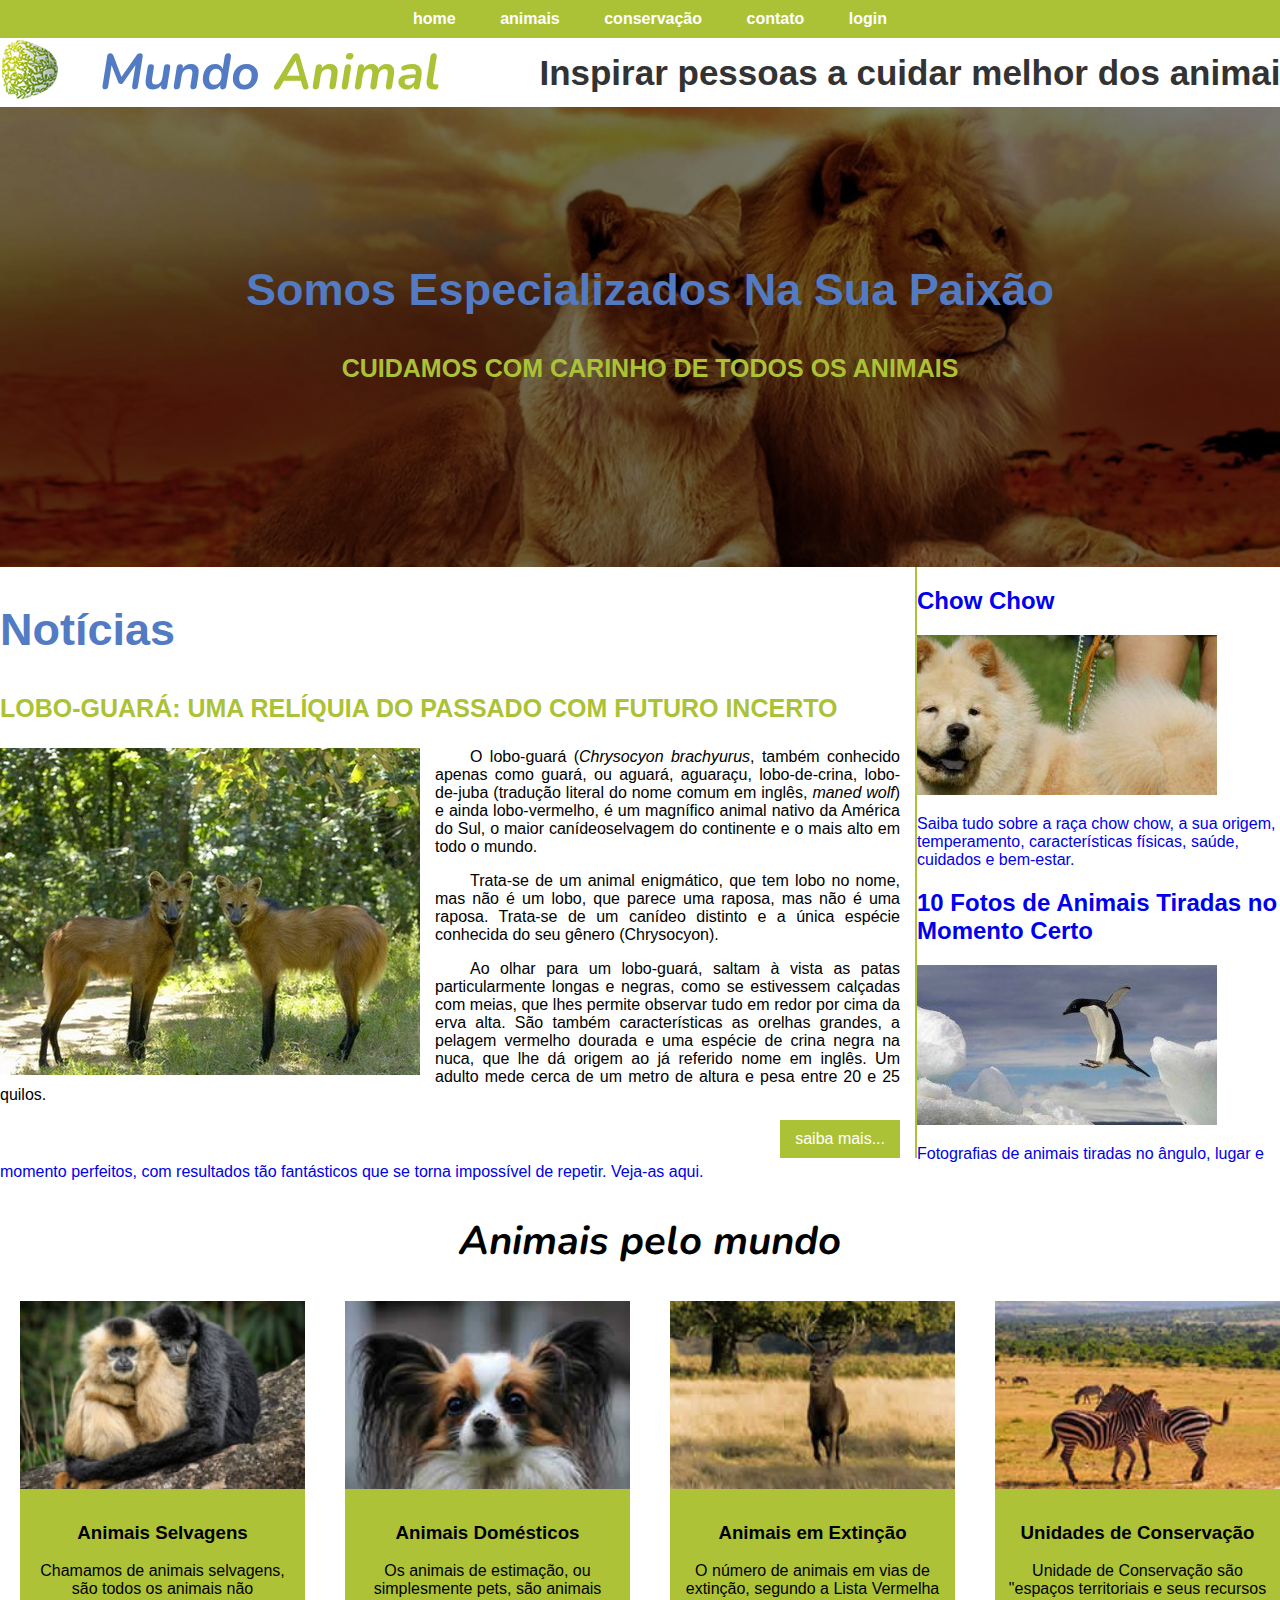
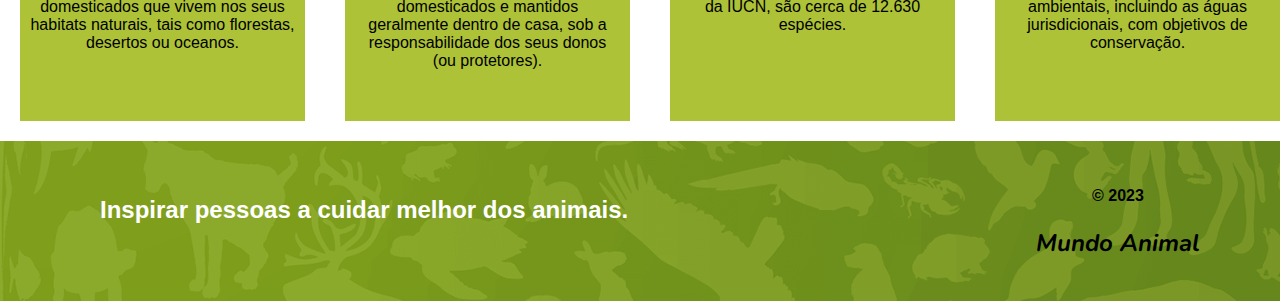
<file: index.html>
<!DOCTYPE html>
<html lang="pt">

<head>
  <meta charset="UTF-8">
  <meta name="viewport" content="width=device-width, initial-scale=1.0">
  <title>Document</title>

  <link rel="shortcut icon" href="imagens/logomarca.png" />
  <link rel="stylesheet" href="css/estilo.css" />
  <style>
    h1 {
      color: gold;
    }

    body {
      font-family: Arial, Helvetica, sans-serif;
    }
  </style>
</head>

<body>
  <div id="interface">
    <!--start header-->
    <header>
      <nav class="navbar">
        <ul>
          <li><a href="index.html">home</a></li>
          <li><a href="chow-chow.html">animais</a></li>
          <li><a href="animais-pre-historicos.html">conservação</a></li>
          <li><a href="contato.html">contato</a></li>
          <li><a href="login.html">login</a></li>
        </ul>
      </nav>
      <div class="logo">
        <img src="imagens/logomarca.png"
          alt="Logomarca da empresa representando um globo com imagens de animais ao fundo" />
      </div>
      <div class="titulo">
        <h1>Mundo <span>Animal</span></h1>
        <h2>Inspirar pessoas a cuidar melhor dos animais</h2>
      </div>
    </header>
    <!--end header-->

    <!--conteúdo principal-->
    <main>
      <section class="banner">
        <div>
          <h2 class="titulo2">Somos Especializados Na Sua Paixão</h2>
          <h3 class="titulo3">Cuidamos Com Carinho de Todos os Animais</h3>
        </div>
      </section>
      <section class="noticias">
        <h2 class="titulo2">Notícias</h2>
        <h3 class="titulo3">Lobo-Guará: Uma Relíquia do Passado com Futuro Incerto</h3>

        <figure class="figura">
          <img src="imagens/lobo-guara.jpg" alt="" />
          <figcaption class="legenda">
            Apesar de solitário, os lobos-guarás podem formar casais no período de cio da fêmea.
          </figcaption>
        </figure>

        <p>O lobo-guará (<em>Chrysocyon brachyurus</em>, também conhecido apenas como guará, ou aguará, aguaraçu,
          lobo-de-crina, lobo-de-juba (tradução literal do nome comum em inglês, <i>maned wolf</i>) e ainda lobo-vermelho, é um
          magnífico animal nativo da América do Sul, o maior canídeoselvagem do continente e o mais alto em todo o mundo.</p>

        <p>Trata-se de um animal enigmático, que tem lobo no nome, mas não é um lobo, que parece uma raposa, mas não é
          uma raposa. Trata-se de um canídeo distinto e a única espécie conhecida do seu gênero (Chryso­cyon).</p>

        <p>Ao olhar para um lobo-guará, saltam à vista as patas particularmente longas e negras, como se estivessem
          calçadas com
          meias, que lhes permite observar tudo em redor por cima da erva alta. São também características as orelhas
          grandes, a pelagem vermelho dourada e uma espécie de crina negra na nuca, que lhe dá origem ao já referido nome em
          inglês. Um adulto mede cerca de um metro de altura e pesa entre 20 e 25 quilos.</p>

        <a href="#" class="link">saiba mais...</a>
      </section>

      <aside class="lateral">
        <a href="https://ifsuldeminas.edu.br">
          <h2>Chow Chow</h2>
          <img src="imagens/chow-chow.jpg" alt="">
          <p>Saiba tudo sobre a raça chow chow, a sua origem, temperamento, características físicas, saúde, cuidados e
            bem-estar.
          </p>
        </a>
        <a href="https://ifsuldeminas.edu.br">
          <h2>10 Fotos de Animais Tiradas no Momento Certo</h2>
          <img src="imagens/fotos-animais-perfeitas.jpg" alt="">
          <p>Fotografias de animais tiradas no ângulo, lugar e momento perfeitos, com resultados tão fantásticos que se
            torna impossível de repetir. Veja-as aqui.</p>
        </a>
      </aside>
      <section class="animais">
        <h2 class="tit-animais">Animais pelo mundo</h2>
        <figure class="fig-animais">
          <img src="imagens/intro01.jpg" alt="">
          <figcaption class="leg-animais">
            <h3>Animais Selvagens</h3>
            <p>Chamamos de animais selvagens, são todos os animais não domesticados que vivem nos seus habitats
              naturais, tais como florestas, desertos ou oceanos.</p>
          </figcaption>
        </figure>

        <figure class="fig-animais">
          <img src="imagens/intro02.jpg" alt="">
          <figcaption class="leg-animais">
            <h3>Animais Domésticos</h3>
            <p>Os animais de estimação, ou simplesmente pets, são animais domesticados e mantidos geralmente dentro de
              casa,
              sob a responsabilidade dos seus donos (ou protetores).</p>
          </figcaption>
        </figure>

        <figure class="fig-animais">
          <img src="imagens/intro03.jpg" alt="">
          <figcaption class="leg-animais">
            <h3>Animais em Extinção</h3>
            <p>O número de animais em vias de extinção, segundo a Lista Vermelha da IUCN, são cerca de 12.630 espécies.
            </p>
          </figcaption>
        </figure>

        <figure class="fig-animais">
          <img src="imagens/intro04.jpg" alt="">
          <figcaption class="leg-animais">
            <h3>Unidades de Conservação</h3>
            <p>Unidade de Conservação são "espaços territoriais e seus recursos ambientais, incluindo as águas
              jurisdicionais, com objetivos de conservação.</p>
          </figcaption>
        </figure>
      </section>
    </main>
    <footer class="rodape">
      <div class="slogan">
        <h2>Inspirar pessoas a cuidar melhor dos animais.</h2>
      </div>
      <div class="copy">
        <h4>&copy; 2023</h4>
        <h2>Mundo <span>Animal</span></h2>
      </div>
    </footer>
  </div>
</body>

</html>
</file>
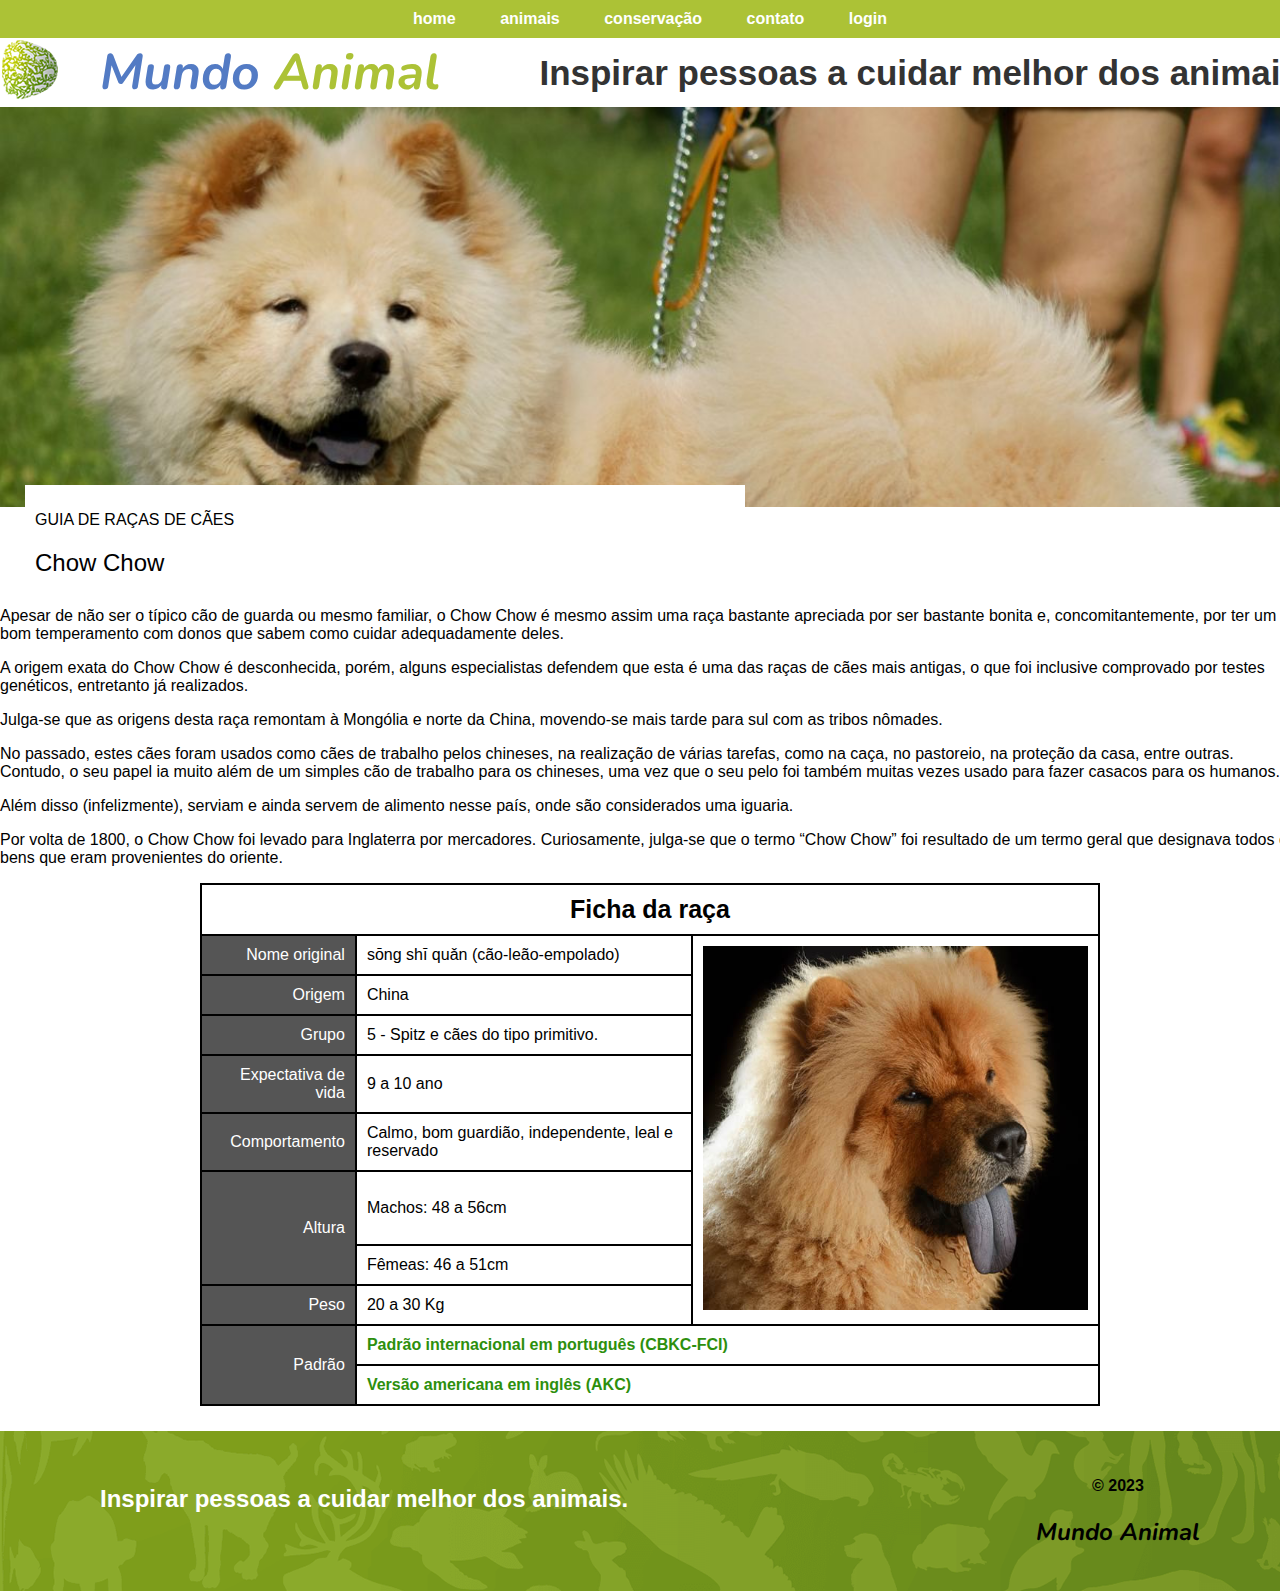
<file: chow-chow.html>
<!DOCTYPE html>
<html lang="pt">

<head>
  <meta charset="UTF-8">
  <meta name="viewport" content="width=device-width, initial-scale=1.0">
  <title>Document</title>

  <link rel="shortcut icon" href="imagens/logomarca.png" />
  <link rel="stylesheet" href="css/estilo.css" />
  <link rel="stylesheet" href="css/chow-chow.css" />
  <style>
    h1 {
      color: gold;
    }

    body {
      font-family: Arial, Helvetica, sans-serif;
    }
  </style>
</head>

<body>
  <div id="interface">
    <!--start header-->
    <header>
      <nav class="navbar">
        <ul>
          <li><a href="index.html">home</a></li>
          <li><a href="chow-chow.html">animais</a></li>
          <li><a href="animais-pre-historicos.html">conservação</a></li>
          <li><a href="contato.html">contato</a></li>
          <li><a href="login.html">login</a></li>
        </ul>
      </nav>
      <div class="logo">
        <img src="imagens/logomarca.png"
          alt="Logomarca da empresa representando um globo com imagens de animais ao fundo" />
      </div>
      <div class="titulo">
        <h1>Mundo <span>Animal</span></h1>
        <h2>Inspirar pessoas a cuidar melhor dos animais</h2>
      </div>
    </header>
    <!--end header-->

    <!--conteúdo principal-->
    <main>
      <header class="racas">
        <div class="titulos">
          <h3>GUIA DE RAÇAS DE CÃES</h3>
          <h2>Chow Chow</h2>
        </div>
      </header>

      <p>Apesar de não ser o típico cão de guarda ou mesmo familiar, o Chow Chow é mesmo assim uma raça bastante
        apreciada por ser bastante bonita e, concomitantemente, por ter um bom temperamento com donos que sabem
        como cuidar adequadamente deles.</p>

      <p>A origem exata do Chow Chow é desconhecida, porém, alguns especialistas defendem que esta é uma das raças de
        cães mais antigas, o que foi inclusive comprovado por testes genéticos, entretanto já realizados.</p>

      <p>Julga-se que as origens desta raça remontam à Mongólia e norte da China, movendo-se mais tarde para sul com as
        tribos nômades.</p>

      <p>No passado, estes cães foram usados como cães de trabalho pelos chineses, na realização de várias tarefas, como
        na
        caça, no pastoreio, na proteção da casa, entre outras. Contudo, o seu papel ia muito além de um simples cão de
        trabalho para os chineses, uma vez que o seu pelo foi também muitas vezes usado para fazer casacos para os
        humanos.
      </p>

      <p>Além disso (infelizmente), serviam e ainda servem de alimento nesse país, onde são considerados uma iguaria.
      </p>

      <p>Por volta de 1800, o Chow Chow foi levado para Inglaterra por mercadores. Curiosamente, julga-se que o termo
        “Chow
        Chow” foi resultado de um termo geral que designava todos os bens que eram provenientes do oriente.</p>

      <table>
        <tr>
          <th colspan="3">Ficha da raça</th>
        </tr>
        <tr>
          <td class="ce">Nome original</td>
          <td>sōng shī quǎn (cão-leão-empolado)</td>
          <td rowspan="8"><img src="imagens/chow-chow-03.jpg" alt="Foto de um cachorro de marca chow chow fêmea"></td>
        </tr>
        <tr>
          <td class="ce">Origem</td>
          <td>China</td>
        </tr>
        <tr>
          <td class="ce">Grupo</td>
          <td>5 - Spitz e cães do tipo primitivo.</td>
        </tr>
        <tr>
          <td class="ce">Expectativa de vida</td>
          <td>9 a 10 ano</td>
        </tr>
        <tr>
          <td class="ce">Comportamento</td>
          <td>Calmo, bom guardião, independente, leal e reservado</td>
        </tr>
        <tr>
          <td class="ce" rowspan="2">Altura</td>
          <td>Machos: 48 a 56cm</td>
        </tr>
        <tr>
          <td>Fêmeas: 46 a 51cm</td>
        </tr>
        </tr>
        <tr>
          <td class="ce">Peso</td>
          <td>20 a 30 Kg</td>
        </tr>
        <tr>
          <td class="ce" rowspan="2">Padrão</td>
          <td colspan="2"><a href="padrao-raca_chow-chow.pdf">Padrão internacional em português (CBKC-FCI)</a></td>
        <tr>
          <td colspan="2"><a target="_blank" href="https://www.akc.org/dog-breeds/chow-chow">Versão americana em inglês
              (AKC)</a></td>
        </tr>
      </table>
    </main>
    <footer class="rodape">
      <div class="slogan">
        <h2>Inspirar pessoas a cuidar melhor dos animais.</h2>
      </div>
      <div class="copy">
        <h4>&copy; 2023</h4>
        <h2>Mundo <span>Animal</span></h2>
      </div>
    </footer>
  </div>
</body>

</html>
</file>
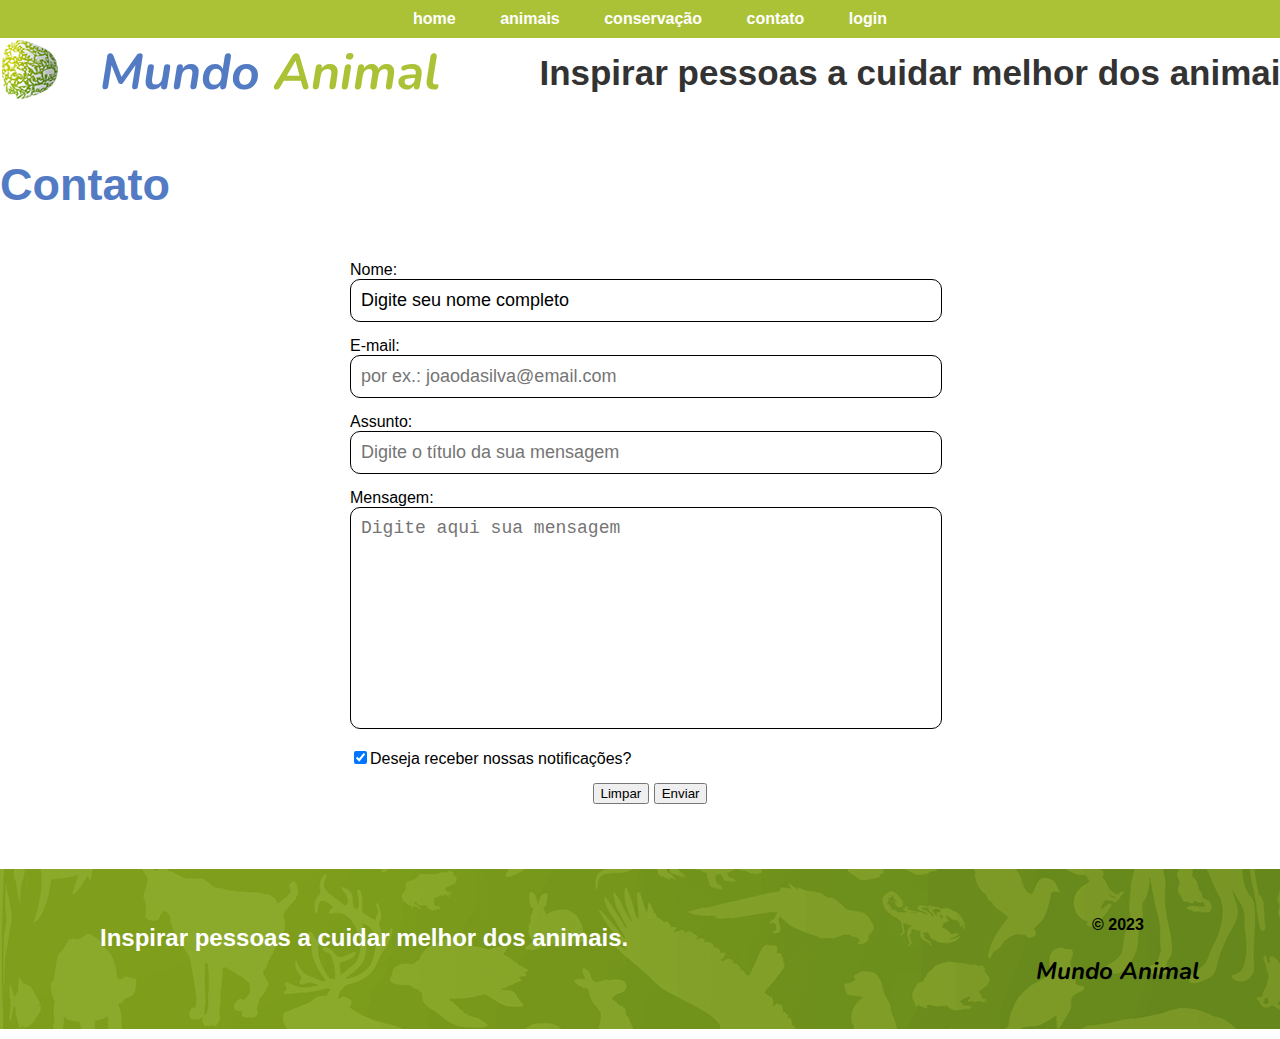
<file: contato.html>
﻿<!DOCTYPE html>
<html lang="pt">

<head>
  <meta charset="UTF-8">
  <meta name="viewport" content="width=device-width, initial-scale=1.0">
  <title>Document</title>

  <link rel="shortcut icon" href="imagens/logomarca.png" />
  <link rel="stylesheet" href="css/estilo.css" />
  <link rel="stylesheet" href="css/contato.css" />
</head>

<body>
  <div id="interface">
    <!--start header-->
    <header>
      <nav class="navbar">
        <ul>
          <li><a href="index.html">home</a></li>
          <li><a href="chow-chow.html">animais</a></li>
          <li><a href="animais-pre-historicos.html">conservação</a></li>
          <li><a href="contato.html">contato</a></li>
          <li><a href="login.html">login</a></li>
        </ul>
      </nav>
      <div class="logo">
        <img src="imagens/logomarca.png"
          alt="Logomarca da empresa representando um globo com imagens de animais ao fundo" />
      </div>
      <div class="titulo">
        <h1>Mundo <span>Animal</span></h1>
        <h2>Inspirar pessoas a cuidar melhor dos animais</h2>
      </div>
    </header>
    <!--end header-->

    <!--conteúdo principal-->
    <main>
      <section class="contato">
        <h2 class="titulo2">Contato</h2>
        <form action="" method="get">
          <label for="">Nome:</label>
          <input type="text" name="tNome" value="Digite seu nome completo" size="50" maxlength="10">

          <label for="">E-mail:</label>
          <input type="email" name="tEmail" placeholder="por ex.: joaodasilva@email.com">

          <label for="">Assunto:</label>
          <input type="text" name="tAssunto" placeholder="Digite o título da sua mensagem">

          <label for="">Mensagem:</label>
          <textarea name="tMsg" placeholder="Digite aqui sua mensagem" cols="30" rows="10"></textarea>

          <input type="checkbox" name="tCheck" id="check" checked><label for="check">Deseja receber nossas
            notificações?</label>
          <div class="botoes">
            <input type="reset" value="Limpar">
            <input type="submit" value="Enviar">
          </div>
        </form>
      </section>
    </main>
    <footer class="rodape">
      <div class="slogan">
        <h2>Inspirar pessoas a cuidar melhor dos animais.</h2>
      </div>
      <div class="copy">
        <h4>&copy; 2023</h4>
        <h2>Mundo <span>Animal</span></h2>
      </div>
    </footer>
  </div>
</body>

</html>
</file>
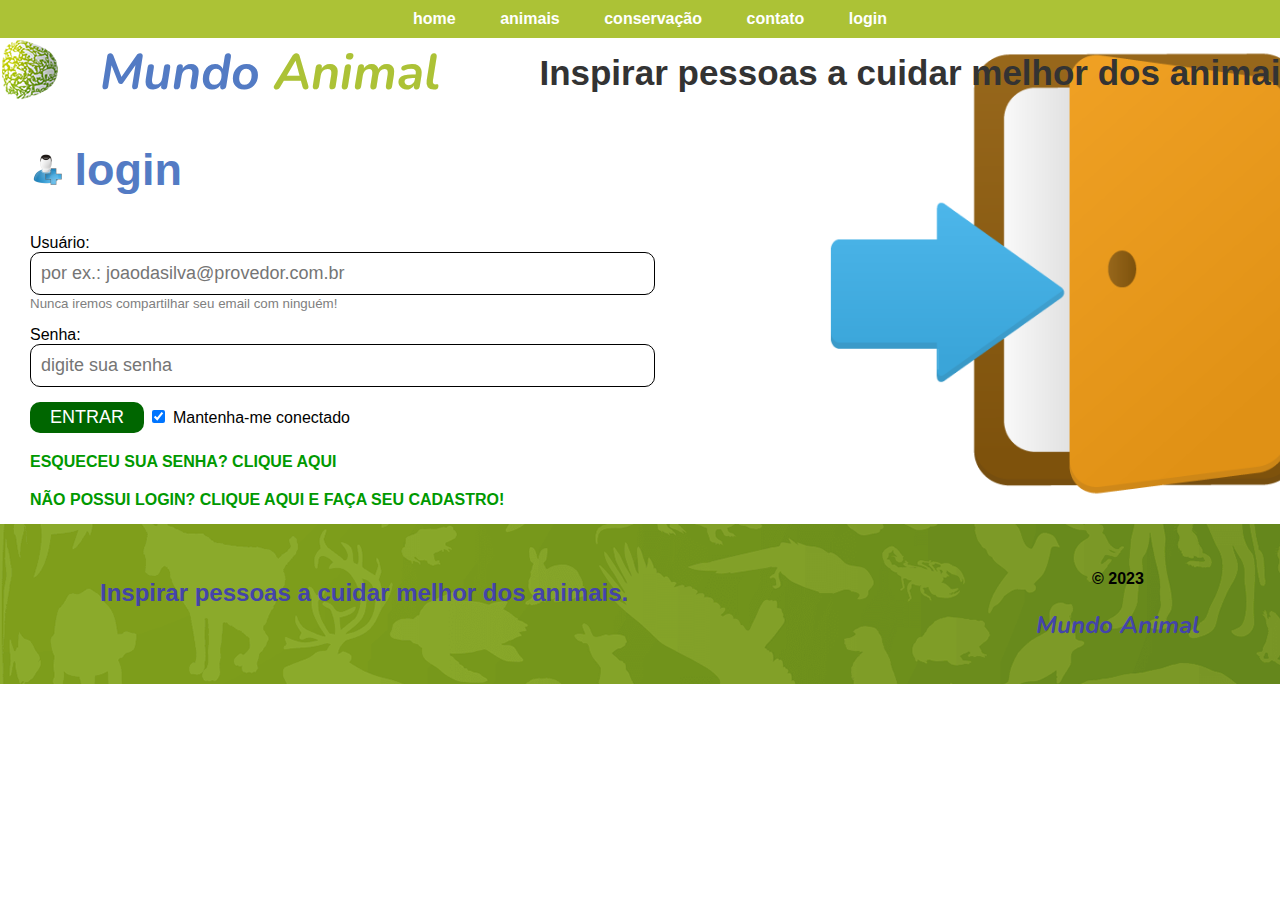
<file: login.html>
﻿<!DOCTYPE html>
<html lang="pt">

<head>
  <meta charset="UTF-8">
  <meta name="viewport" content="width=device-width, initial-scale=1.0">
  <title>Document</title>

  <link rel="shortcut icon" href="imagens/logomarca.png" />
  <link rel="stylesheet" href="css/estilo.css" />
  <link rel="stylesheet" href="css/login.css" />
</head>

<body>
  <div id="interface">
    <!--start header-->
    <header>
      <nav class="navbar">
        <ul>
          <li><a href="index.html">home</a></li>
          <li><a href="chow-chow.html">animais</a></li>
          <li><a href="animais-pre-historicos.html">conservação</a></li>
          <li><a href="contato.html">contato</a></li>
          <li><a href="login.html">login</a></li>
        </ul>
      </nav>
      <div class="logo">
        <img src="imagens/logomarca.png"
          alt="Logomarca da empresa representando um globo com imagens de animais ao fundo" />
      </div>
      <div class="titulo">
        <h1>Mundo <span>Animal</span></h1>
        <h2>Inspirar pessoas a cuidar melhor dos animais</h2>
      </div>
    </header>
    <!--end header-->

    <!--conteúdo principal-->
    <main>
      <section class="login">
        <h2 class="titulo2"><img src="imagens/new_user.png" alt=""> login</h2>
        <form method="post">
          <div>
            <label for="usuario">Usuário:</label>
            <input type="email" id="usuario" name="usuario" placeholder="por ex.: joaodasilva@provedor.com.br">
            <small>Nunca iremos compartilhar seu email com ninguém!</small>
          </div>
          <div>
            <label for="senha">Senha:</label>
            <input type="password" id="senha" name="senha" placeholder="digite sua senha">
          </div>
          <div class="entrar-div">
            <button class="enviar" type="submit">Entrar</button>
            <input type="checkbox" id="manterConectado" name="manterConectado" checked>
            <label for="manterConectado">Mantenha-me conectado</label>
          </div>
        </form>
        <div class="linkajuda"><a href="#esqueceu-senha">Esqueceu sua senha? Clique aqui</a></div>
        <div class="linkajuda"><a href="cadastro.html">Não possui login? Clique aqui e faça seu cadastro!</a></div>
      </section>

      <!--start recuperar-->
      <section class="recuperar" id="esqueceu-senha">
        <form action="recuperar" method="POST">
          <h4>Recuperar senha</h4>
          <p>Identifique-se para receber um email com as instruções para se criar uma nova senha.</p>
          <div>
            <label for="email">E-mail:</label>
            <input type="email" name="tEmail" id="email" placeholder="por ex.: joaodasilva@provedor.com.br">
          </div>
          <div class="entrar-div">
            <input type="submit" value="enviar" class="enviar">
          </div>
          <a class="fechar" href="#">X</a>
        </form>
      </section>
    </main>
    <footer class="rodape">
      <div class="slogan">
        <h2>Inspirar pessoas a cuidar melhor dos animais.</h2>
      </div>
      <div class="copy">
        <h4>&copy; 2023</h4>
        <h2>Mundo <span>Animal</span></h2>
      </div>
    </footer>
  </div>
</body>

</html>
</file>
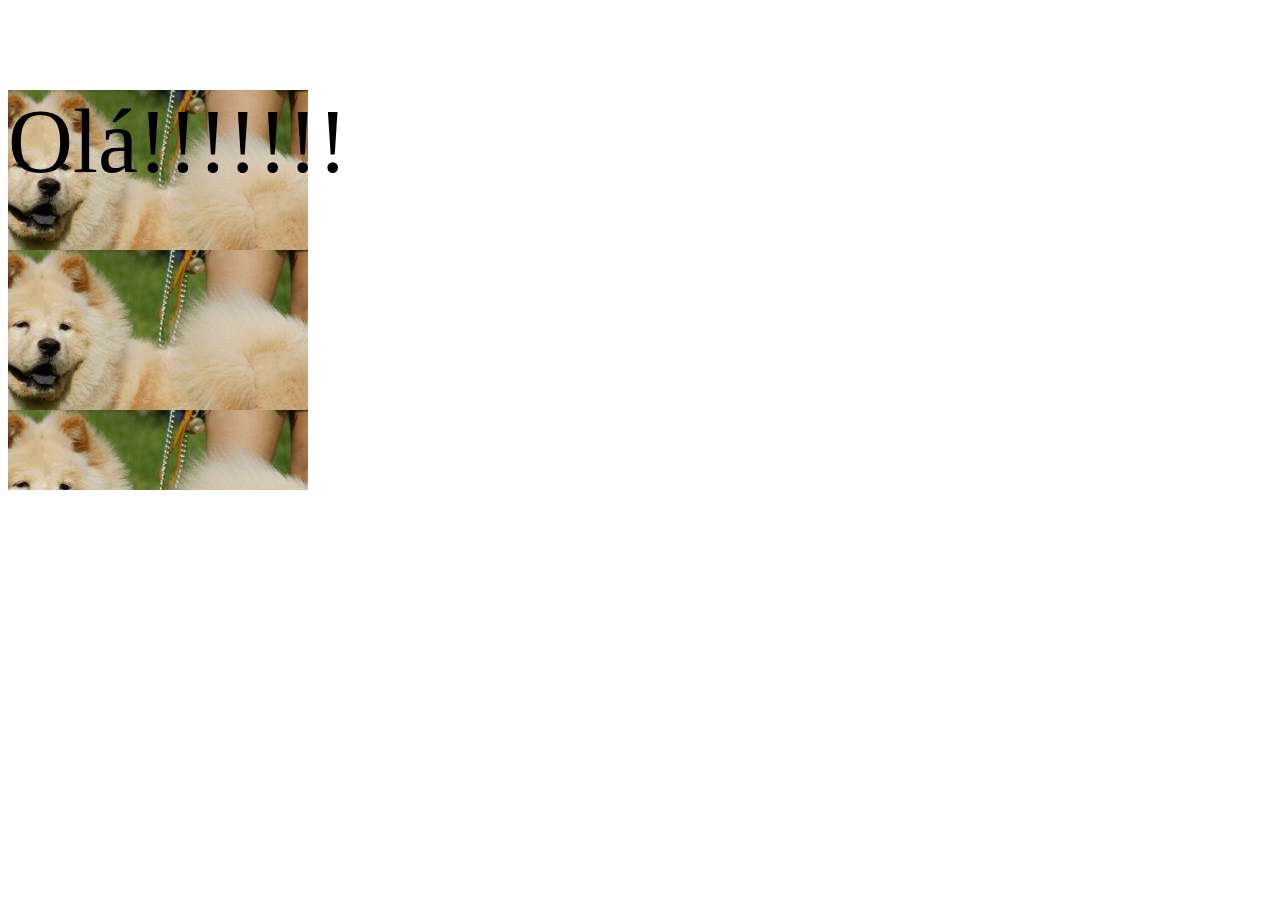
<file: teste.html>
<!DOCTYPE html>
<html lang="en">
<head>
  <meta charset="UTF-8">
  <meta name="viewport" content="width=device-width, initial-scale=1.0">
  <title>Document</title>
</head>
<body>
  <p style="width: 400px; height: 400px; background-image: url(imagens/chow-chow.jpg); background-repeat: repeat-y; font-size: 90px">Olá!!!!!!!</p>
</body>
</html>
</file>
<file: css/estilo.css>
@import url('https://fonts.googleapis.com/css2?family=Nunito&display=swap');

body {
    /* font-size: 17px; */
    font-family: Arial, Helvetica, sans-serif;
    margin: 0 auto;
    width: 1300px;
}


div#interface {
  margin: 0 auto;
}

/*start header*/

.titulo {
    float: right;
    width: 1200px;
    text-align: center;
}

.logo {
    float: left;
    width: 100px;
}

.titulo h1 {
    color: #537bc4;
    font-style: italic;
    font-family: 'Nunito', arial;
    font-size: 50px;
    float: left;
    margin: 0;
}

.titulo h2 {
    float: right;
    font-size: 35px;
    color: #333;
    margin: 0;
    padding-top: 15px;
}

.titulo span {
    color: #acc236;
}

.navbar {
    background-color: #acc236;
}

.navbar ul {
    margin: 0;
    padding: 10px 0;
    list-style-type: none;
    text-align: center;
}

.link {
    text-decoration: none;
    color: #fff;
    background-color: #acc236;
    padding: 10px 15px;
    float: right;
    transition: all 0.5s;
}

.navbar li {
    display: inline;
}

.navbar a {
    color: #fff;
    text-decoration: none;
    font-weight: bolder;
    padding: 10.4px 20px 10.35px;
}

.navbar a:hover {
    background-color: rgb(83, 123, 196);
}
/*end header*/
/* start main */
/* start banner */
.banner {
    background-image: url(../imagens/banner.jpg);
    background-size: 100%;
    height: 460px;
    clear: both;
    text-align: center;
}

.titulo2 {
    font-size: 45px;
    color: rgb(83, 123, 196);
}

.banner div {
    padding-top: 120px;
    background-color: rgba(0,0,0,0.5);
    height: 340px;
}

.titulo3 {
    font-size: 25px;
    text-transform: uppercase;
    color: rgba(172, 194, 54);
}

/* end banner */
/* start noticias */
.noticias {
    float: left;
    width: 900px;
    border-right: 2px solid rgb(173, 194, 54);
    padding: 0 15px 0 0;
}

.noticias p{
    text-align: justify;
    text-indent: 35px;
}

.figura {
    float: left;
    margin: 0 15px 0 0;
    width: 420px;
    position: relative;
}

.legenda {
    opacity: 0;
    position: absolute;
    top: 0;
    left: 0;
    color: white;
    background-color: rgba(0, 0, 0, 0.5);
    padding: 10px;
    transition: opacity 0.5s;
}

.figura:hover .legenda {
    opacity: 1;
}

.lateral a {
    text-decoration: none;
}

.lateral a:visited {
    color: inherit;
}

.lateral a:active {
  color: inherit;
}
/* end noticias */
/* start animais */
.animais {
    clear: both;
}

.tit-animais {
    font-family: 'Nunito', arial;
    text-align: center;
    font-size: 40px;
    font-style: italic;
}

.fig-animais {
    /*display: inline-block;
    vertical-align: top;*/
    float: left;
    width: 285px;
    min-height: 420px;
    background-color: rgb(173, 194, 54);
    margin: 0 20px 20px;
}

.fig-animais:hover {
    background-color: rgb(153, 153, 153);
}

.leg-animais {
    text-align: center;
    padding: 10px;
}

.fig-animais img {
    width: 100%;
}
/* end animais */
/* end main */

/* start rodape */
.rodape {
    background-image: url(../imagens/background.png);
    clear: both;
    height: 110px;
    padding: 25px 100px;
}

.slogan {
    color: white;
    float: left;
    padding-top: 10px;
}

.copy {
    text-align: center;
    float: right;
}

.copy h2 {
    font-family: 'Nunito', Arial;
    font-style: italic;
}
/* end rodape */
</file>
<file: css/chow-chow.css>
.racas {
    position: relative;
    clear: both;
    background-image: url(../imagens/chow-chow-02.jpg);
    height: 400px;
    background-size: 100%;
    margin-bottom: 100px;
}

.titulos {
    position: absolute;
    bottom: -100px;
    left: 25px;
    width: 700px;
    background-color: white;
    padding: 10px;
}

.titulos h3 {
    font-size: 16px;
    font-weight: normal;
    margin-bottom: 0;
}

.titulos h2 {
    font-weight: normal;
}

table, td, th{
    border: 1px solid black;
    border-spacing: 0;
}

th {
    font-size: 25px;
}

td, th {
    padding: 10px;
}

table img {
    width: 100%;
}

table {
    margin: 0 auto 25px;
    width: 900px;
}

table a {
    text-decoration: none;
    font-weight: bold;
    color: #2d8f0d;
}

.ce {
    background-color: #555;
    color: white;
    text-align: right;
}
</file>
<file: css/contato.css>
.contato {
  clear: both;
  padding-top: 15px;
  padding-bottom: 15px;
}

form {
  width: 600px;
  margin: 50px auto;
}
.titulo2 img {
  display: inline;
}

input[type="text"], input[type="email"], textarea {
  width: 95%;
  font-size: 18px;
  padding: 10px;
  margin-bottom: 15px;
  border: 1px solid black;
  border-radius: 10px;
}
textarea {
  resize: none;
}
.botoes {
  text-align: center;
  margin-top: 15px;
}

.limpar, .enviar {
  font-size: 18px;
  padding: 5px 30px;
  border-radius: 10px;
  border: none;
  color: white;
  transition: linear background-color 0.2s;
}
.limpar {
  background-color: #900;
}

.limpar:hover {
  background-color: #B00;
}

.enviar {
  background-color: #090;
}

.enviar:hover {
  background-color: #0B0;
}

fieldset {
  border: 1px solid black;
  border-radius: 10px;
  padding: 20px 30px;
}
</file>
<file: css/login.css>
.icone {
  float: right;
}

.subtitulo {
  margin-bottom: 30px;
  margin-top: 16px;
}
form {
  width: 50%;
}

form label{
  margin-top: 16px;
  margin-bottom: 8px;
}
.titulo2 {
  display: inline-block;
}
.login {
  margin-left: 30px;
  background-image: url(../imagens/login-bg.png);
  background-repeat: no-repeat;
  background-position: right;
  background-size: contain;
}

.enviar {
  text-transform: uppercase;
  padding: 5px 20px;
  color: white;
  background-color: #060;
  border: none;
  font-size: 18px;
  border-radius: 10px;
}

input[type="password"], input[type="email"] {
  border-radius: 10px;
  border: black 1px solid;
  padding: 10px;
  width: 95%;
  font-size: 18px;
}

.login div, .recuperar div {
  margin-bottom: 15px;
}

small {
  display: block;
  margin-top: 1px;
  color: grey;
}

.linkajuda {
  margin: 20px 0;
}

.linkajuda a {
  color: #090;
  text-transform: uppercase;
  text-decoration: none;
  font-weight: bold;
}

.entrar-div {
  margin-top: 15px;
}

.entrar-div label {
  display: inline;
}

h2 {
  color: #44A;
}

.recuperar {
  position: fixed;
  top: 0;
  left: 0;
  background-color: rgba(0,0,0,0.5);
  width: 100%;
  height: 100%;
}

.recuperar {
  display: none;
}

.recuperar:target {
  display: block;
}

.recuperar form {
  position: relative;
  width: 50%;
  margin: 50px auto;
  background-color: white;
  border-radius: 20px;
  padding: 35px;
}

.fechar {
  position: absolute;
  top: 0;
  right: 0;
  text-decoration: none;
  color: black;
  margin: 20px 20px 0 0;
}
</file>
